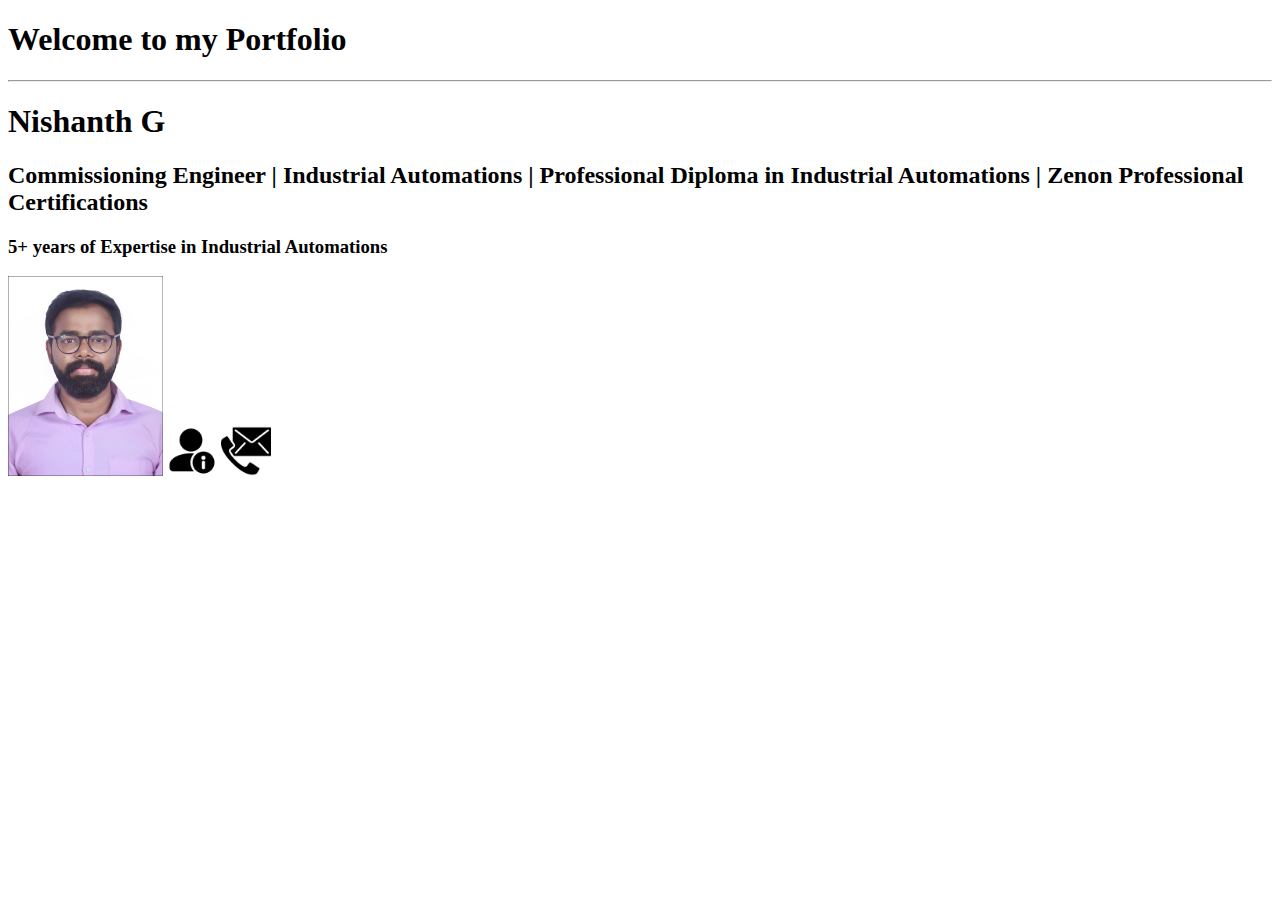
<file: index.html>
<!DOCTYPE html>
<html lang="en">
<head>
    <meta charset="UTF-8">
    <meta name="viewport" content="width=device-width, initial-scale=1.0">
    <title>Portfolio</title>
</head>
<body>
    <h1>Welcome to my Portfolio</h1>
    <hr>
    <h1>Nishanth G</h1>
    <h2>Commissioning Engineer | Industrial Automations | Professional Diploma in Industrial Automations | Zenon Professional Certifications</h2>
    <h3>5+ years of Expertise in Industrial Automations</h3>
    <img src="./images/Passport Size Photo.JPG" alt="Profile image" height="200"> 
    <a href="./about.html"><img src="./images/information.png" alt="Info" height="50"></a>
    <a href="./contact.html"><img src="./images/contact.png" alt="Info" height="50"></a>
    
</body>
</html>
</file>
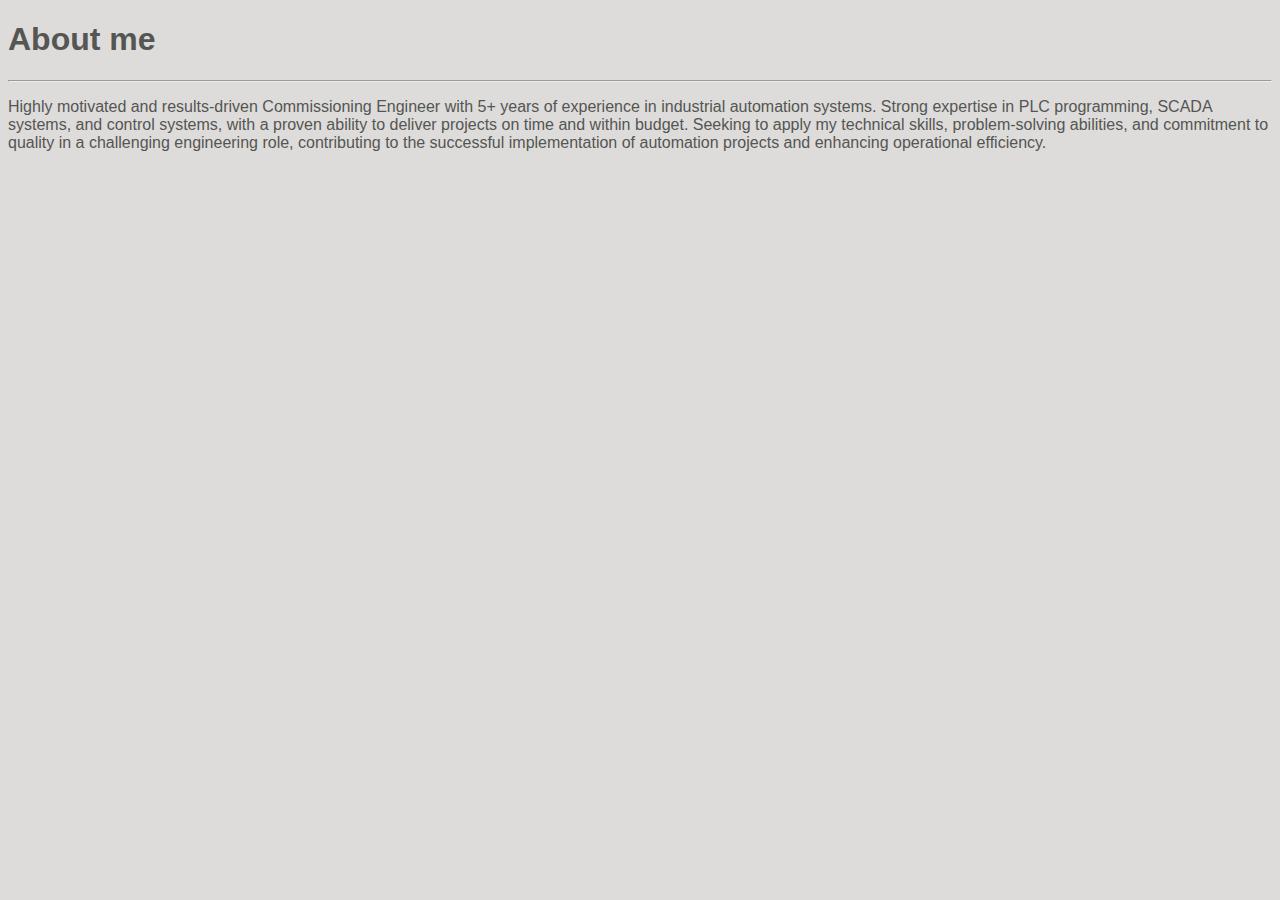
<file: about.html>
<!DOCTYPE html>
<html lang="en">
<head>
    <meta charset="UTF-8">
    <meta name="viewport" content="width=device-width, initial-scale=1.0">
    <title>Document</title>
    <link rel="stylesheet" href="./styles.css">
</head>

<h1>About me</h1>
<hr>
<p>Highly motivated and results-driven Commissioning Engineer with 5+ years of experience in industrial automation systems. Strong expertise in PLC programming, SCADA systems, and control systems, with a proven ability to deliver projects on time and within budget. Seeking to apply my technical skills, problem-solving abilities, and commitment to quality in a challenging engineering role, contributing to the successful implementation of automation projects and enhancing operational efficiency.</p>
</file>
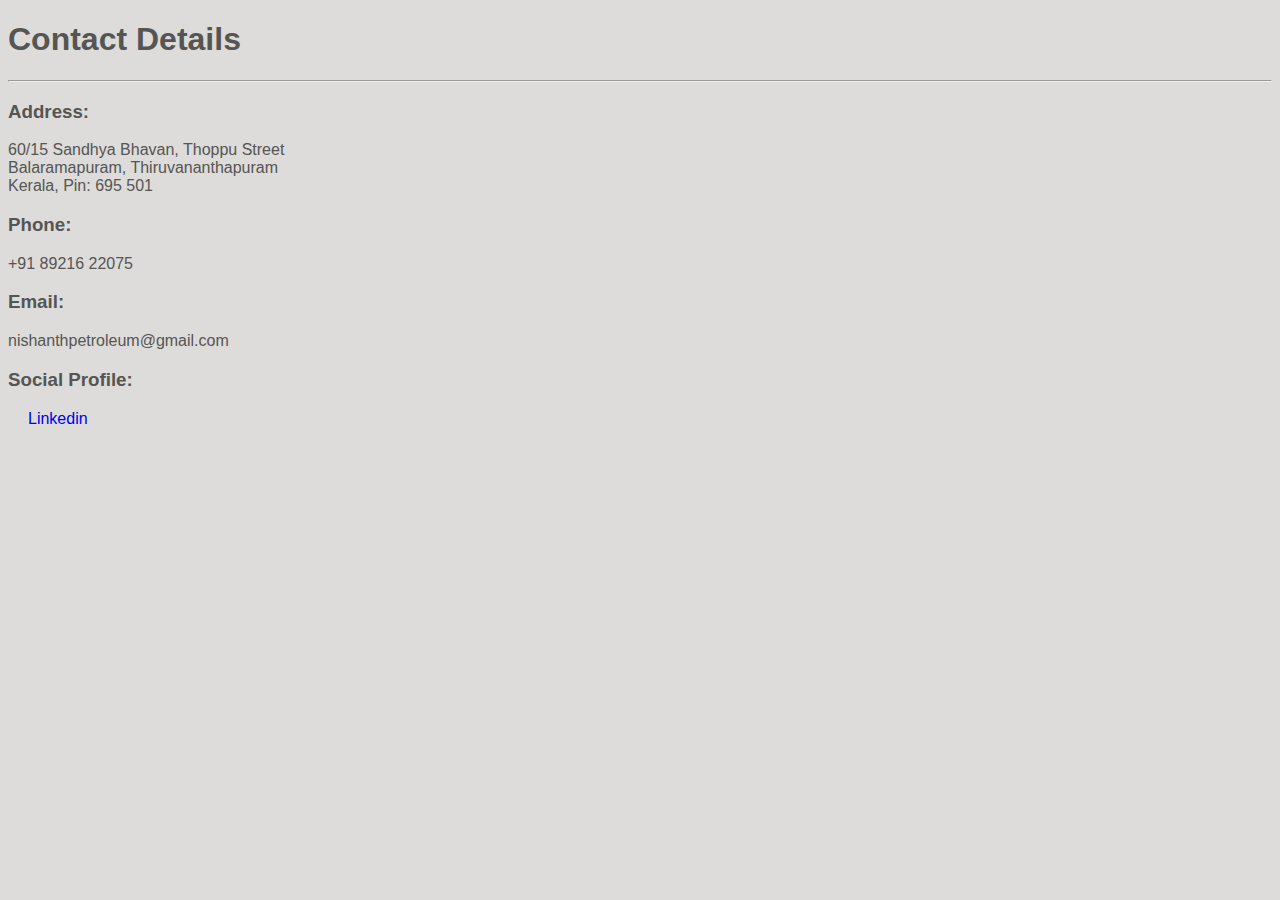
<file: contact.html>
<!DOCTYPE html>
<html lang="en">
<head>
    <meta charset="UTF-8">
    <meta name="viewport" content="width=device-width, initial-scale=1.0">
    <title>Document</title>
    <link rel="stylesheet" href="./styles.css">
</head>
<body>
    
</body>
</html><h1>Contact Details</h1>
<hr>
<h3>Address:</h3>
<p>60/15 Sandhya Bhavan, Thoppu Street<br /> Balaramapuram, Thiruvananthapuram<br />Kerala, Pin: 695 501</p>
<h3>Phone:</h3>
<p>+91 89216 22075</p>
<h3>Email:</h3>
<p>nishanthpetroleum@gmail.com</p>
<h3>Social Profile:</h3>
<a href="http://www.linkedin.com/in/nishanth-g-610125126">Linkedin</a>
</file>
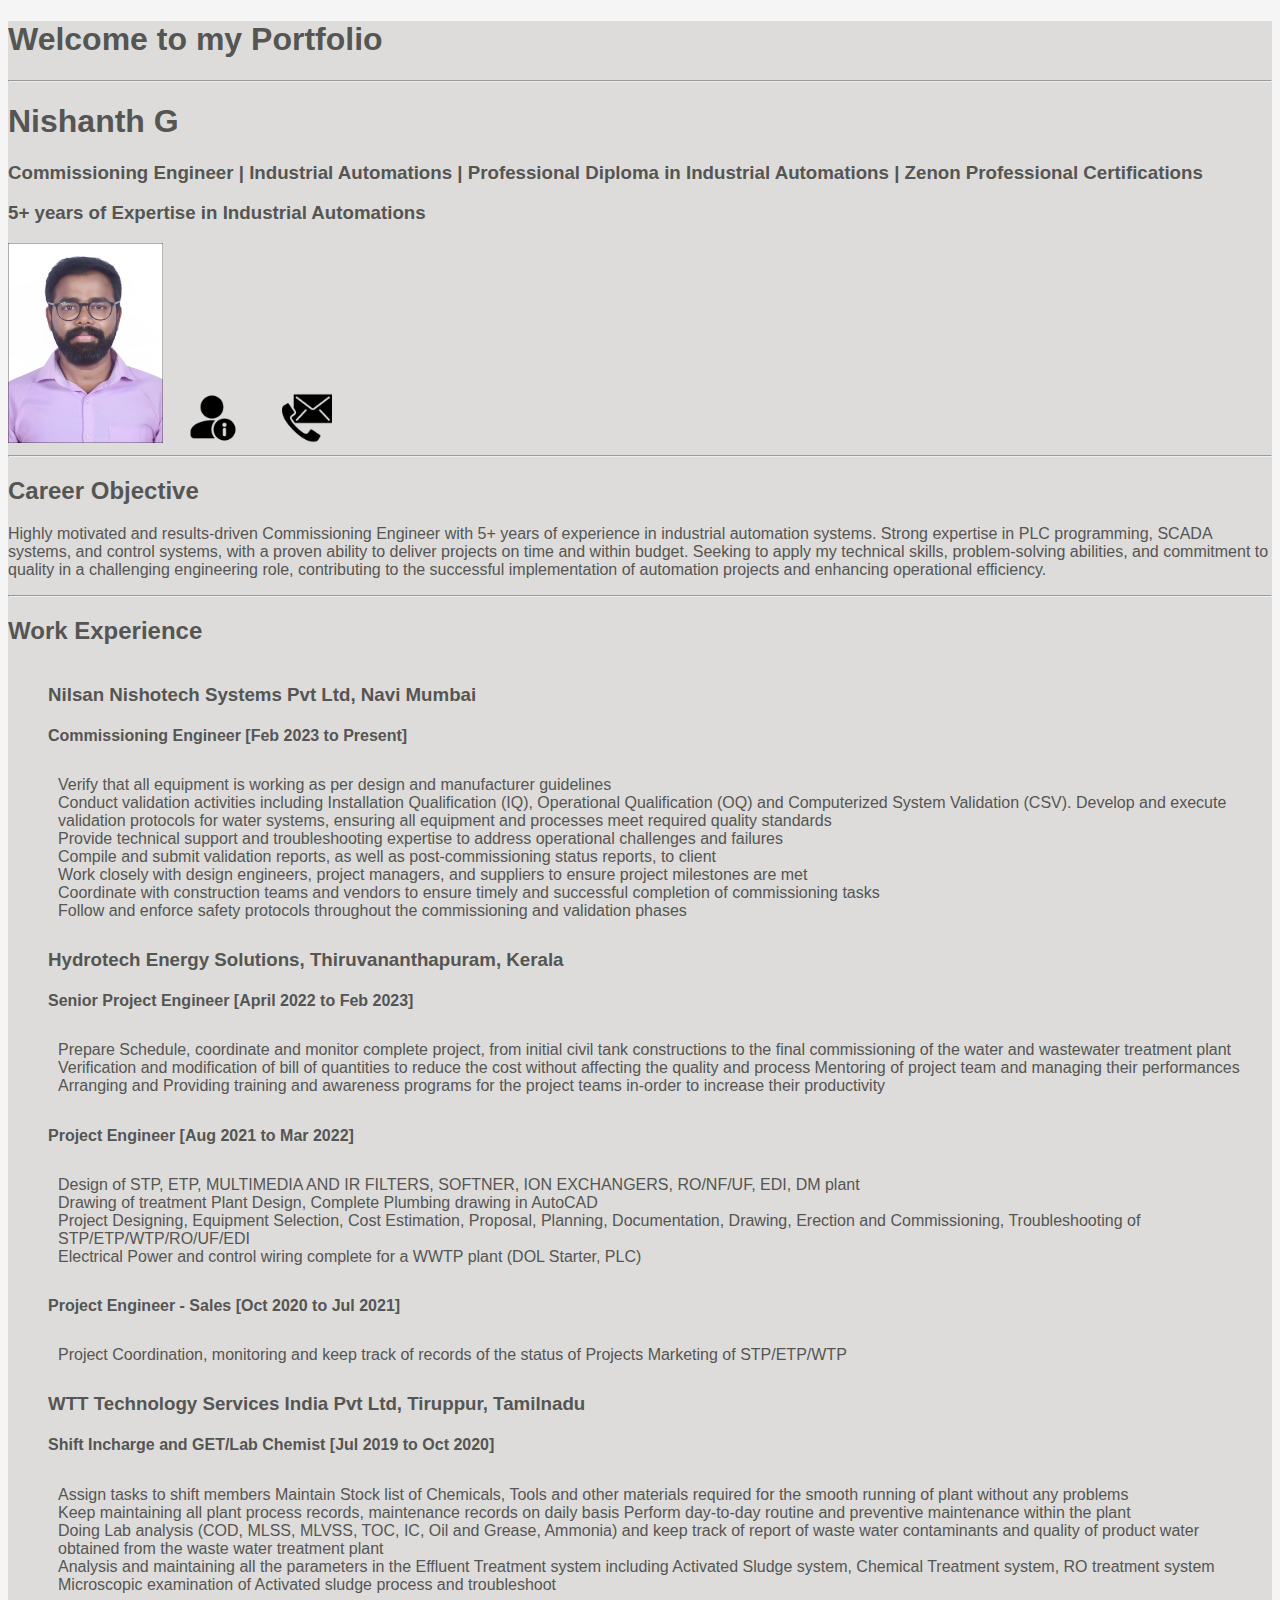
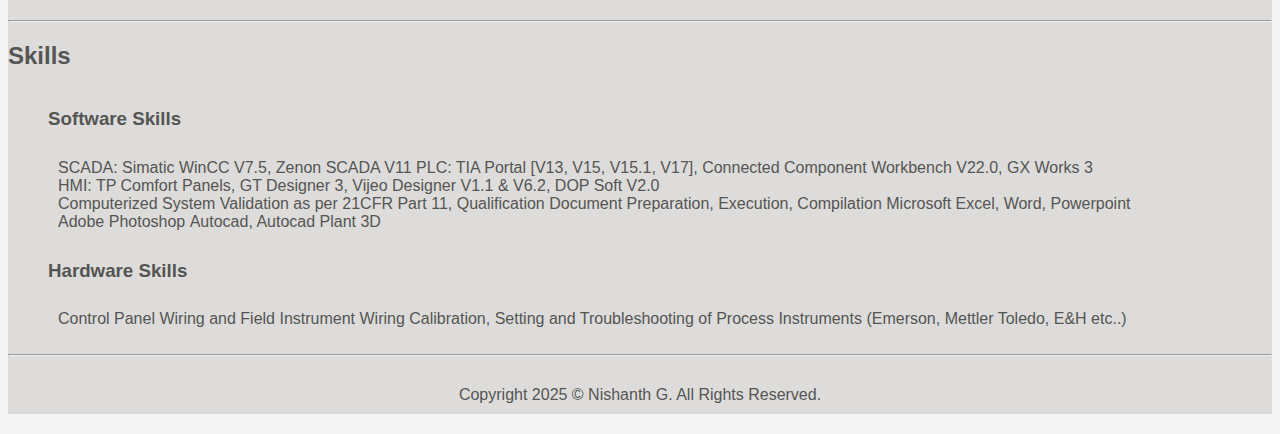
<file: homepage.html>
<!DOCTYPE html>
<html style="background-color: whitesmoke;" lang="en">
<head>
    <meta charset="UTF-8">
    <meta name="viewport" content="width=device-width, initial-scale=1.0">
    <title>My Portfolio</title>
    <link rel="stylesheet" href="./styles.css">
</head>
<body>
    <h1>Welcome to my Portfolio</h1>
    <hr>
    <h1>Nishanth G</h1>
    <h3>Commissioning Engineer | Industrial Automations | Professional Diploma in Industrial Automations | Zenon Professional Certifications</h3>
    <h3>5+ years of Expertise in Industrial Automations</h3>
    <img src="./images/Passport Size Photo.JPG" alt="Profile image" height="200"> 
    <a href="./about.html"><img src="./images/information.png" alt="Info" height="50"></a>
    <a href="./contact.html"><img src="./images/contact.png" alt="Info" height="50"></a>
    <hr>
    <h2>Career Objective</h2>
    <p>Highly motivated and results-driven Commissioning Engineer with 5+ years of experience in industrial automation systems. Strong expertise in PLC programming, SCADA systems, and control systems, with a proven ability to deliver projects on time and within budget. Seeking to apply my technical skills, problem-solving abilities, and commitment to quality in a challenging engineering role, contributing to the successful implementation of automation projects and enhancing operational efficiency.</p>
    <hr>
    <h2>Work Experience</h2>
    <ol>
        <li>
            <h3>Nilsan Nishotech Systems Pvt Ltd, Navi Mumbai</h3>
            <h4>Commissioning Engineer [Feb 2023 to Present]</h4>
            <ul>
                <li>Verify that all equipment is working as per design and manufacturer guidelines</li>
                <li>Conduct validation activities including Installation Qualification (IQ), Operational Qualification (OQ) and Computerized System Validation (CSV). Develop and execute validation protocols for water systems, ensuring all equipment and processes meet required quality standards</li>
                <li>Provide technical support and troubleshooting expertise to address operational challenges and failures</li>
                <li>Compile and submit validation reports, as well as post-commissioning status reports, to client</li>
                <li>Work closely with design engineers, project managers, and suppliers to ensure project milestones are met</li>
                <li>Coordinate with construction teams and vendors to ensure timely and successful completion of commissioning tasks</li>
                <li>Follow and enforce safety protocols throughout the commissioning and validation phases</li>
            </ul>
        </li>
        <li>
            <h3>Hydrotech Energy Solutions, Thiruvananthapuram, Kerala</h3>
            <h4>Senior Project Engineer [April 2022 to Feb 2023]</h4>
            <ul>
                <li>Prepare Schedule, coordinate and monitor complete project, from initial civil tank constructions to the final commissioning of the water and wastewater treatment plant</li>
                <li>Verification and modification of bill of quantities to reduce the cost without affecting the quality and process</li>
                <li>Mentoring of project team and managing their performances</li>
                <li>Arranging and Providing training and awareness programs for the project teams in-order to increase their productivity</li>
            </ul>
            <h4>Project Engineer [Aug 2021 to Mar 2022]</h4>
            <ul>
                <li>Design of STP, ETP, MULTIMEDIA AND IR FILTERS, SOFTNER, ION EXCHANGERS, RO/NF/UF, EDI, DM plant</li>
                <li>Drawing of treatment Plant Design, Complete Plumbing drawing in AutoCAD</li>
                <li>Project Designing, Equipment Selection, Cost Estimation, Proposal, Planning, Documentation, Drawing, Erection and Commissioning, Troubleshooting of STP/ETP/WTP/RO/UF/EDI</li>
                <li>Electrical Power and control wiring complete for a WWTP plant (DOL Starter, PLC)</li>
            </ul>
            <h4>Project Engineer - Sales [Oct 2020 to Jul 2021]</h4>
            <ul>
                <li>Project Coordination, monitoring and keep track of records of the status of Projects</li>
                <li>Marketing of STP/ETP/WTP</li>
            </ul>
        </li>
        <li>
            <h3>WTT Technology Services India Pvt Ltd, Tiruppur, Tamilnadu</h3>
            <h4>Shift Incharge and GET/Lab Chemist [Jul 2019 to Oct 2020]</h4>
            <ul>
                <li>Assign tasks to shift members</li>
                <li>Maintain Stock list of Chemicals, Tools and other materials required for the smooth running of plant without any problems</li>
                <li>Keep maintaining all plant process records, maintenance records on daily basis</li>
                <li>Perform day-to-day routine and preventive maintenance within the plant</li>  
                <li>Doing Lab analysis (COD, MLSS, MLVSS, TOC, IC, Oil and Grease, Ammonia) and keep track of report of waste water contaminants and quality of product water obtained from the waste water treatment plant</li>
                <li>Analysis and maintaining all the parameters in the Effluent Treatment system including Activated Sludge system, Chemical Treatment system, RO treatment system</li>
                <li>Microscopic examination of Activated sludge process and troubleshoot</li>
            </ul>
        </li>
    </ol>
    <hr>
    <h2>Skills</h2>
    <ol>
        <li>
            <h3>Software Skills</h3>
            <ul>
                <li>SCADA: Simatic WinCC V7.5, Zenon SCADA V11</li>
                <li>PLC: TIA Portal [V13, V15, V15.1, V17], Connected Component Workbench V22.0, GX Works 3 </li>
                <li>HMI: TP Comfort Panels, GT Designer 3, Vijeo Designer V1.1 & V6.2, DOP Soft V2.0</li>
                <li>Computerized System Validation as per 21CFR Part 11, Qualification Document Preparation, Execution, Compilation</li>
                <li>Microsoft Excel, Word, Powerpoint</li>
                <li>Adobe Photoshop</li>
                <li>Autocad, Autocad Plant 3D</li>
            </ul>
        </li>
        <li>
            <h3>Hardware Skills</h3>
            <ul>
                <li>Control Panel Wiring and Field Instrument Wiring</li>
                <li>Calibration, Setting and Troubleshooting of Process Instruments (Emerson, Mettler Toledo, E&H etc..)</li>
            </ul>
        </li>
    </ol>
    <hr>
    <footer>
        <p>Copyright 2025 &copy; Nishanth G. All Rights Reserved.</p>
      </footer>

</body>

</html>
</file>
<file: styles.css>
body{
    font-family: 'Lucida Sans', 'Lucida Sans Regular', 'Lucida Grande', 'Lucida Sans Unicode', Geneva, Verdana, sans-serif;
    color:#555553;
    background-color:#dddcda;
    display: relative;
}
.header{
    display: inline-block;
    margin: 0px;
    padding: 0px;
    width: 100%;
}
#logo{
    display: inline-block;
    width: 20%;
   
}
.rightheader{
    display: flex;
    float: right;
}
li{
  list-style: none;  
  display: inline-block;
}
ul{
    padding: 10px;
}
a{
    text-decoration: none;
    padding:10px 20px;
    border-radius: 5px;
}
#contact{
    background-color: #DAB4EF;
}

footer{
    display: block;
    text-align: center;
}
.contentsection{
    margin-left: 10%;
}
.contentsection>h1{
    color: #5555;
}
.contentsection>p{
    font-size: 1.5rem;
    width: 70%;
    text-align: justify;
    word-spacing: 5px;
    margin-bottom: 50px;
}
.contentsection>a{
    color:black;
    background-color:#aaa9a3;
    padding: 15px 20px;
    border-radius: 5px;
}
footer>p{
    padding: 10px 0px;
    margin: 20px;
}

a:hover{
    border: 1px solid ;
}
</file>
